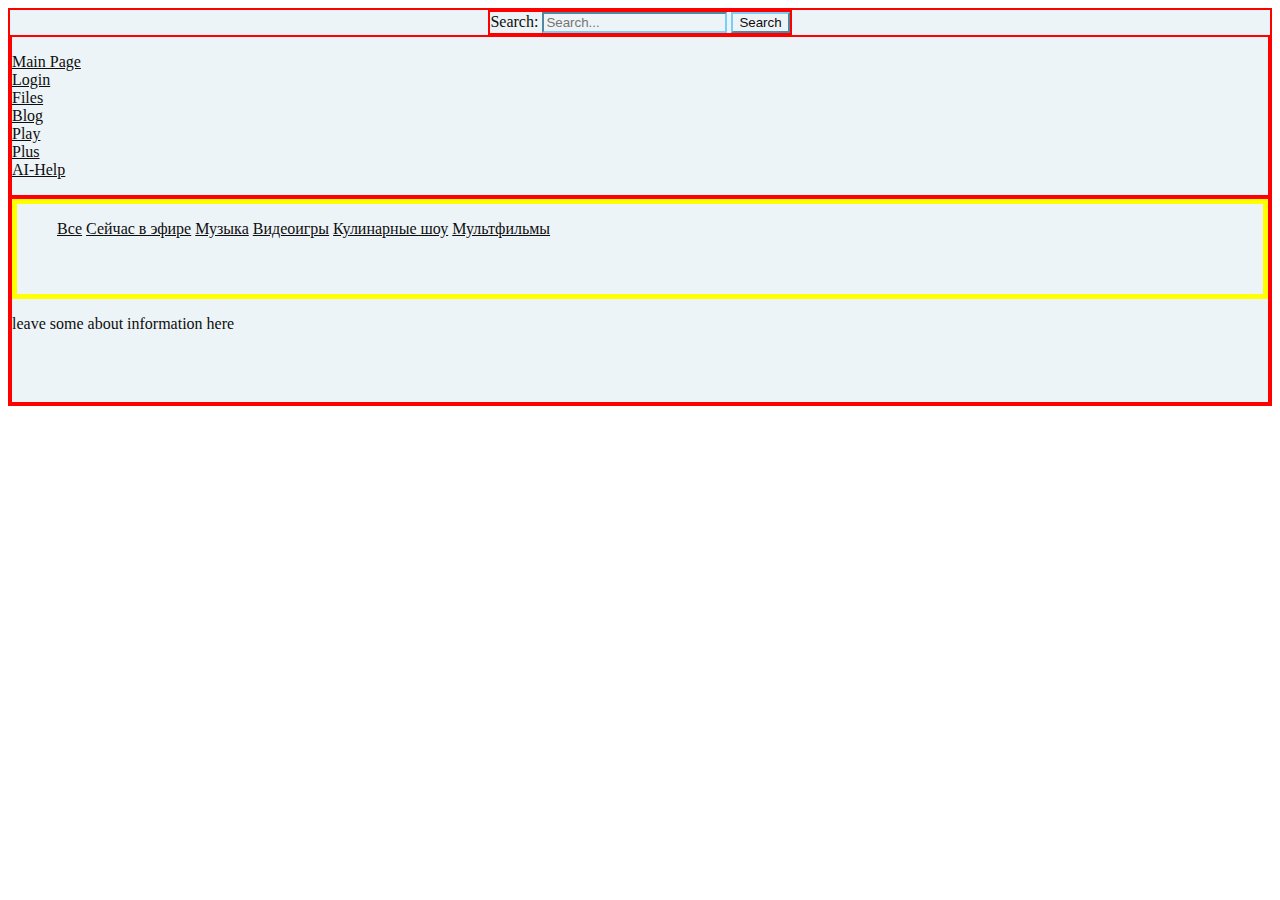
<file: about.html>
<!DOCTYPE HTML>
<html>

<head>
	<link rel="stylesheet" href="assets/about.css">
    <meta charset="utf-8">
</head>

<body class="main-body">

<header class="main-header">
    <form action="/search" method="get">
        <label for="search-input">Search:</label>
        <input type="text" id="search-input" name="q" placeholder="Search...">
        <button type="submit">Search</button>
    </form>		
</header>

<nav class="main-nav">
	
    <ul class="navigation-ul">
        <li class="navigation-li"><a href="http://localhost:8000/page">Main Page</a></li>
        <li class="navigation-li"><a href="http://localhost:8000/login">Login</a></li>
        <li class="navigation-li"><a href="http://localhost:8000/files">Files</a></li>
        <li class="navigation-li"><a href="#">Blog</a></li>
        <li class="navigation-li"><a href="#">Play</a></li>
        <li class="navigation-li"><a href="#">Plus</a></li>
        <li class="navigation-li"><a href="#">AI-Help</a></li>
    </ul>
            
</nav>

<main class="main-main">

    <section class="genres">
        <ul class="ul-genres">
            <li class="li-genres"> <a href="#">Все</a> </li>
            <li class="li-genres"> <a href="#">Сейчас в эфире</a> </li>
            <li class="li-genres"> <a href="#">Музыка</a> </li>
            <li class="li-genres"> <a href="#">Видеоигры</a> </li>
            <li class="li-genres"> <a href="#">Кулинарные шоу</a> </li>
            <li class="li-genres"> <a href="#">Мультфильмы</a> </li>
        </ul>
    </section>

    

    <section class="about">
       <div>
            <p>leave some about information here</p>
       </div>
    </section>
 
</main>

</body>

</html>
</file>
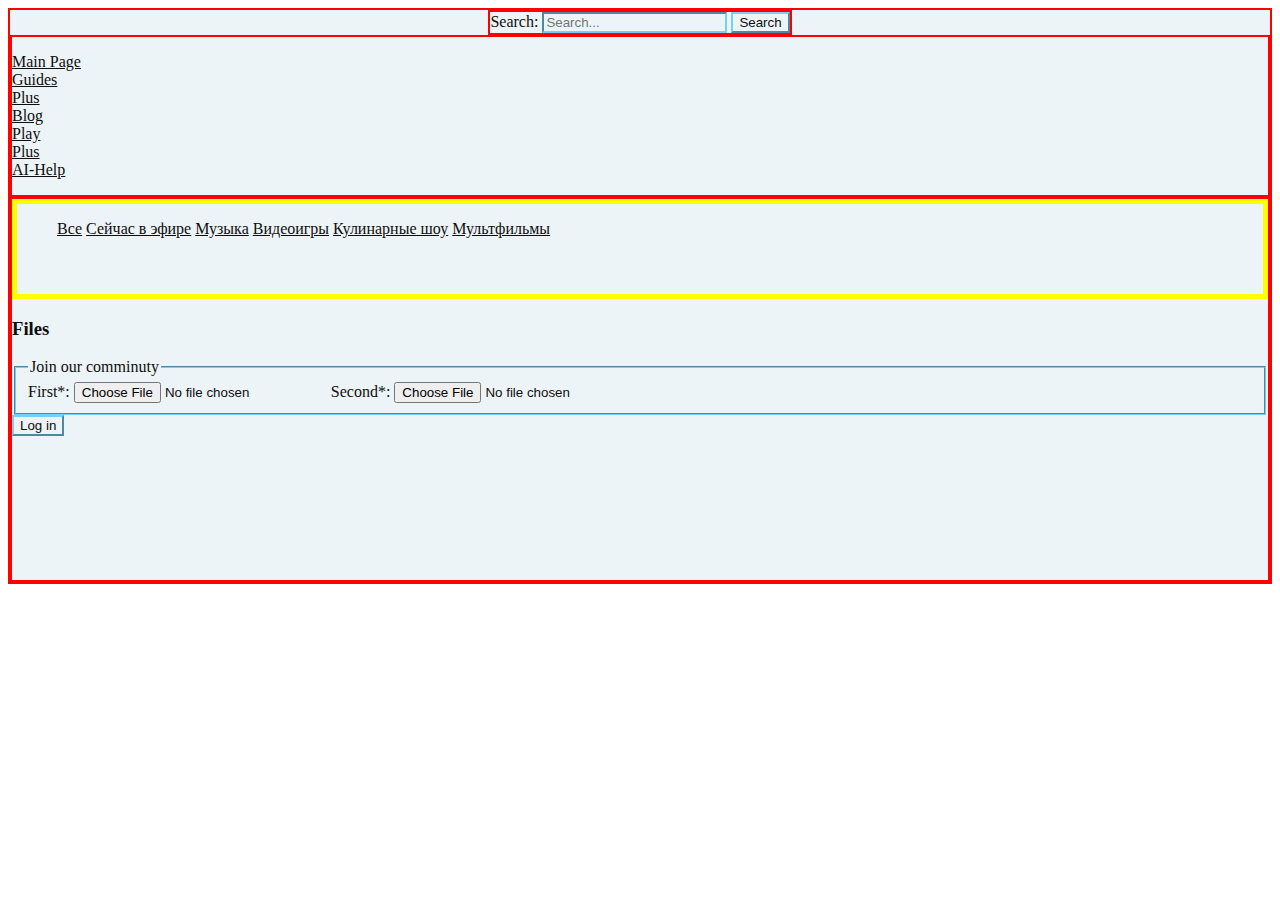
<file: files.html>
<!DOCTYPE HTML>
<html>

<head>
	<link rel="stylesheet" href="assets/about.css">
    <meta charset="utf-8">
</head>

<body class="main-body">

<header class="main-header">
    <form action="/search" method="get">
        <label for="search-input">Search:</label>
        <input type="text" id="search-input" name="q" placeholder="Search...">
        <button type="submit">Search</button>
    </form>		
</header>

<nav class="main-nav">
	
    <ul class="navigation-ul">
        <li class="navigation-li"><a href="http://localhost:8000/page">Main Page</a></li>
        <li class="navigation-li"><a href="#">Guides</a></li>
        <li class="navigation-li"><a href="#">Plus</a></li>
        <li class="navigation-li"><a href="#">Blog</a></li>
        <li class="navigation-li"><a href="#">Play</a></li>
        <li class="navigation-li"><a href="#">Plus</a></li>
        <li class="navigation-li"><a href="#">AI-Help</a></li>
    </ul>
            
</nav>

<main class="main-main">

    <section class="genres">
        <ul class="ul-genres">
            <li class="li-genres"> <a href="#">Все</a> </li>
            <li class="li-genres"> <a href="#">Сейчас в эфире</a> </li>
            <li class="li-genres"> <a href="#">Музыка</a> </li>
            <li class="li-genres"> <a href="#">Видеоигры</a> </li>
            <li class="li-genres"> <a href="#">Кулинарные шоу</a> </li>
            <li class="li-genres"> <a href="#">Мультфильмы</a> </li>
        </ul>
    </section>

    
    <section class="form-section">
        <h3>Files</h3>
        <form method="POST" action="http://localhost:8000/files" id="filesform" enctype="multipart/form-data">
            <fieldset class="sign-up-fieldset">
                <legend>Join our comminuty</legend>
                <label >
                    First*: <input type="file" name="firstfile" id="firstfile">
                </label>
                <label>
                    Second*: <input type="file" name="secondfile" id="secondfile">
                </label>
            </fieldset>
            <button type="submit">Log in </button>
        </form>
    </section>
 
</main>

</body>

</html>
</file>
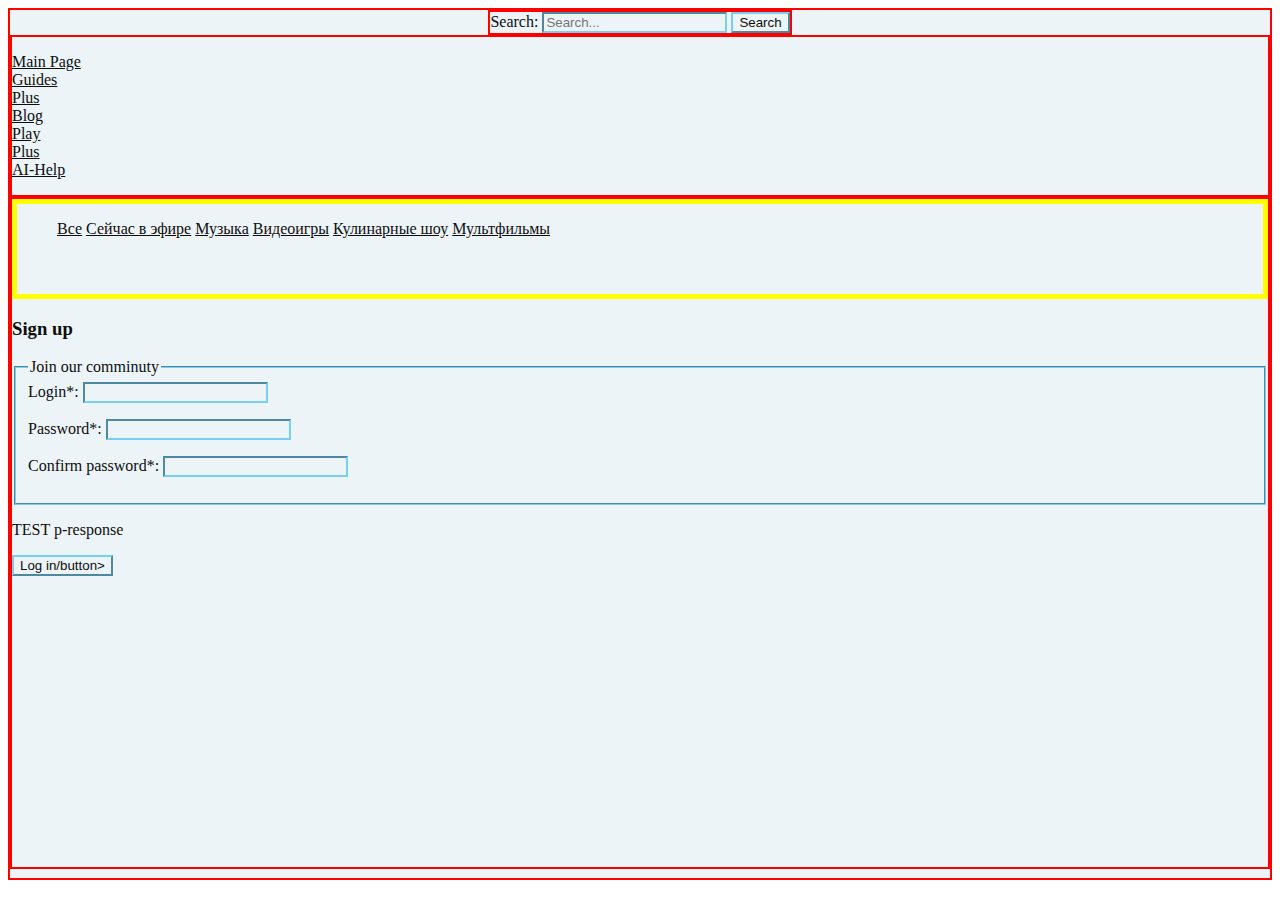
<file: login.html>
<!DOCTYPE HTML>
<html>

<head>
	<link rel="stylesheet" href="assets/about.css">
    <meta charset="utf-8">
</head>

<body class="main-body">

<header class="main-header">
    <form action="/search" method="get">
        <label for="search-input">Search:</label>
        <input type="text" id="search-input" name="q" placeholder="Search...">
        <button type="submit">Search</button>
    </form>		
</header>

<nav class="main-nav">
	
    <ul class="navigation-ul">
        <li class="navigation-li"><a href="http://localhost:8000/page">Main Page</a></li>
        <li class="navigation-li"><a href="#">Guides</a></li>
        <li class="navigation-li"><a href="#">Plus</a></li>
        <li class="navigation-li"><a href="#">Blog</a></li>
        <li class="navigation-li"><a href="#">Play</a></li>
        <li class="navigation-li"><a href="#">Plus</a></li>
        <li class="navigation-li"><a href="#">AI-Help</a></li>
    </ul>
            
</nav>

<main class="main-main">

    <section class="genres">
        <ul class="ul-genres">
            <li class="li-genres"> <a href="#">Все</a> </li>
            <li class="li-genres"> <a href="#">Сейчас в эфире</a> </li>
            <li class="li-genres"> <a href="#">Музыка</a> </li>
            <li class="li-genres"> <a href="#">Видеоигры</a> </li>
            <li class="li-genres"> <a href="#">Кулинарные шоу</a> </li>
            <li class="li-genres"> <a href="#">Мультфильмы</a> </li>
        </ul>
    </section>

    
    <section class="form-section">
        <h3>Sign up</h3>
        <form method="POST" action="http://localhost:8000/login" id="sign-up">
            <fieldset class="sign-up-fieldset">
                <legend>Join our comminuty</legend>
                <label >
                    Login*: <input autocomplete="email" required type="login" name="email" id="login">
                </label>
                <p data-errors="email"></p>
                <label>
                    Password*: <input required type="password" name="password" id="password">
                </label>
                <p data-errors="password"></p>
                <label>
                    Confirm password*: <input required type="password" name="confirm" id="confirm-password">
                </label>
                <p data-errors="confirm"></p>
            </fieldset>
            <p data-response>TEST p-response</p>
            <button type="submit">Log in/button>
        </form>
    </section>
 
</main>

</body>

</html>
</file>
<file: assets/about.css>
* {
    box-sizing: border-box;
    background-color: white;
}

ul {
    list-style-type: none;
}

.main-body,
.main-header,
.main-nav,
.main-main {
    border: 2px solid red;
}

.main-body {
    display: grid;
    /*grid-template: 100px 1fr / 0.1fr 1fr;*/
    grid-template: var(--bodygridtemplate);
    grid-template-areas:
        "main-nav header"
        "main-nav main-main";
}

.main-header {
    justify-self: center;
    grid-area: header;
    display: grid;


}

.main-nav {
    grid-area: main-nav;

}

.main-main {
    grid-area: main-main;
}

.ul-genres .li-genres {
    display: inline;
}

.navigation-ul {
    padding-inline-start: unset;
}

.main-main {
    grid-area: main-main;
    display: grid;
    grid-template-rows: 100px 0.5fr 0.05fr 1fr;
    grid-template-areas:
        "genres"
        "videos"
        "ad-section"
        "shorts";
}

.genres {
    grid-area: genres;
    border: 5px solid yellow;
}

.videos {
    grid-area: videos;
    border: 5px solid blue;
    display: grid;
    justify-content: center;
    align-items: center;
    /*grid-template: repeat(auto-fit, 200px) / 0.3fr 0.6fr 0.9fr ;*/
    grid-template: var(--videosgridtemplate) ;
}

.shorts {
    grid-area: shorts;
    border: 5px solid green;
}


figure {
    border: thin #c0c0c0 solid;
    display: flex;
    flex-flow: column;
    padding: 5px;
    max-width: 220px;
    margin: auto;
  }
  
  .preview-img {
    max-width: 220px;
    max-height: 150px;
  }
  
  figcaption {
    background-color: #222;
    color: #fff;
    font: italic smaller sans-serif;
    padding: 3px;
    text-align: center;
  }
  
  .ad-section{
    display: flex;
    align-items: center;
    justify-content: center;
    
  }

  html{
    --bodygridtemplate:  0.05fr 1fr / 0.1fr 1fr;
    --videosgridtemplate: repeat(auto-fit, 200px) / 0.3fr 0.6fr 0.9fr ;
    --theme: black;
  }

  @media screen and (max-width: 1280px) {
    .main-body{
        --bodygridtemplate: 0.05fr 0.1fr 1fr / 1fr;
        grid-template-areas: 
        "header"
        "main-nav"
        "main-main";
    }
    .videos{
        --videosgridtemplate: repeat(auto-fit, 200px) / 0.5fr 1fr;
    }
  }
  @media screen and (min-width: 769px) 
  {
    /* .main-nav {
        display: none;
        visibility: collapse;
    } */

    .preview-img{
        height: 100px;
        width: 150px;
    }
    
}
@media (prefers-color-scheme: light)
{
    html * {
        background-color:  #edf4f7;
        color: #0e0e0e;
        border-color:  #78cff5;
    }
}
@media (prefers-color-scheme: dark)
{
    html * {
        background-color:  #072f40;
        color: #fefefe;
        border-color:  #27ace6
    }
}
</file>
